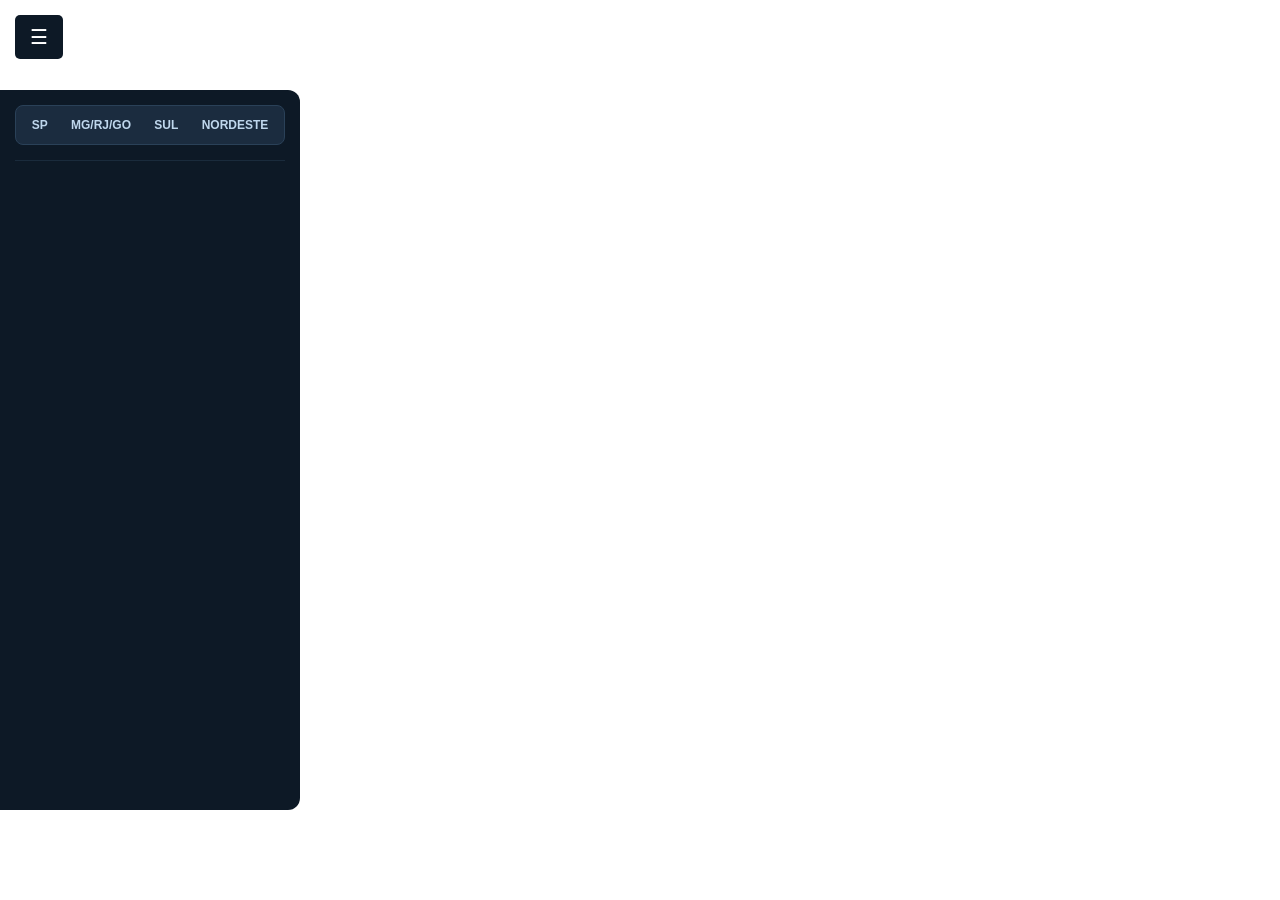
<file: map.html>
<!DOCTYPE html>
<html lang="pt-br">
<head>
  <meta charset="UTF-8">
  <title>Mapa de Instituições</title>
  <meta name="viewport" content="width=device-width, initial-scale=1.0">

  <script src="https://api.mapbox.com/mapbox-gl-js/v3.4.0/mapbox-gl.js"></script>
  <link href="https://api.mapbox.com/mapbox-gl-js/v3.4.0/mapbox-gl.css" rel="stylesheet" />

  <script src="https://api.mapbox.com/mapbox-gl-js/plugins/mapbox-gl-geocoder/v5.0.1-dev/mapbox-gl-geocoder.min.js"></script>
  <script src="https://npmcdn.com/@turf/turf/turf.min.js"></script>
  <link rel="stylesheet" href="https://api.mapbox.com/mapbox-gl-js/plugins/mapbox-gl-geocoder/v5.0.0/mapbox-gl-geocoder.css" type="text/css">
  
  <link rel="preconnect" href="https://fonts.googleapis.com">
  <link rel="preconnect" href="https://fonts.gstatic.com" crossorigin>
  <link href="https://fonts.googleapis.com/css2?family=Poppins:wght@400;600;700&display=swap" rel="stylesheet">
  
  <link rel="stylesheet" href="./styles/style.css">
</head>

<body>

  <button id="toggleSidebar" class="menu-btn">☰</button>
  
  <div class="sidebar">
    <div id="region-filters">
      <div class="filter-row">
        <button class="region-btn" data-region="São Paulo" data-center='[-46.6360, -23.4380]' data-zoom='8'>SP</button>
        <button class="region-btn" data-region="MG" data-center='[-43.9320, -19.9175]' data-zoom='6.5'>MG/RJ/GO</button>
        <button class="region-btn" data-region="SUL" data-center='[-48.5279, -27.5806]' data-zoom='6.5'>SUL</button>
        <button class="region-btn" data-region="NORDESTE" data-center='[-38.1528, -8.2850]' data-zoom='6.5'>NORDESTE</button>
      </div>
    </div>

    <div id="listings" class="listings"></div>
  </div>
  
  <div id="map" class="map"></div>
  <div id="geocoder-container"></div>
  <script type="module" src="./scripts/script.js"></script>
  

</body>
</html>
</file>
<file: styles/style.css>
* {
  box-sizing: border-box;
}

body {
  font-family: "Poppins", sans-serif;
  margin: 0;
  padding: 0;
}

.map {
  position: absolute;
  top: 0;
  bottom: 0;
  width: 100%;
}

.sidebar {
  background-color: #0D1926;
  color: #BFD7ED;
  position: absolute;
  top: 10%;
  height: 80%;
  width: 300px;
  border-radius: 0 12px 12px 0;
  display: flex;
  flex-direction: column;
  padding: 15px;
  transition: transform 0.5s ease;
  z-index: 2;
}

.sidebar.collapsed {
  transform: translateX(-100%);
}

#geocoder-container {
  position: absolute;
  top: 15px;
  left: 50%;
  transform: translateX(-50%);
  z-index: 3;
  width: 90%;
  max-width: 400px;
}

.menu-btn {
  position: absolute;
  top: 15px;
  left: 15px;
  z-index: 3;
  background-color: #0D1926;
  color: white;
  border: none;
  padding: 10px 15px;
  font-size: 20px;
  border-radius: 5px;
  cursor: pointer;
}

#region-filters {
  margin-bottom: 15px;
  padding-bottom: 15px;
  border-bottom: 1px solid #1a2b3c;
}

.filter-row {
  display: flex;
  background-color: rgba(42, 65, 88, 0.5);
  border-radius: 8px;
  padding: 4px;
  border: 1px solid #2a4158;
}

.region-btn {
  background-color: transparent;
  border: none;
  color: #BFD7ED;
  padding: 8px 10px;
  font-weight: 600;
  font-size: 12px;
  cursor: pointer;
  flex-grow: 1;
  text-align: center;
  transition: all 0.3s ease;
  border-radius: 6px;
}

.region-btn.icon-btn {
  flex-grow: 0;
  flex-basis: 45px;
  font-size: 18px;
  padding: 6px 8px;
}

.region-btn:hover {
  background-color: #3b5a7a;
}

.region-btn.active {
  background-color: #BFD7ED;
  color: #0D1926;
}

.sidebar .listings {
  overflow-y: auto;
  scrollbar-color: #7DA0C3 #0D1926;
}

.listings .item {
  display: flex;
  align-items: center;
  gap: 15px;
  padding: 12px;
  border-bottom: 1px solid #1a2b3c;
  cursor: pointer;
  transition: background-color 0.2s ease;
}

.listings .item-logo {
  flex-shrink: 0;
  width: 60px;
  height: 60px;
  display: flex;
  align-items: center;
  justify-content: center;
}

.listings .item-logo img {
  max-width: 100%;
  max-height: 100%;
  object-fit: contain;
  border-radius: 4px;
}

.listings .item-details {
  flex-grow: 1;
}

.listings .item.active {
  background-color: #003366;
  border-left: 4px solid #7DA0C3;
  padding-left: 8px;
}

.listings .title {
  color: #BFD7ED;
  font-weight: 600;
  font-size: 15px;
  text-decoration: none;
  display: block;
  margin-bottom: 3px;
}

.listings .city {
  color: #7DA0C3;
  font-size: 12px;
}

.listings .empty-list {
  text-align: center;
  padding: 20px;
  font-style: italic;
}
</file>
